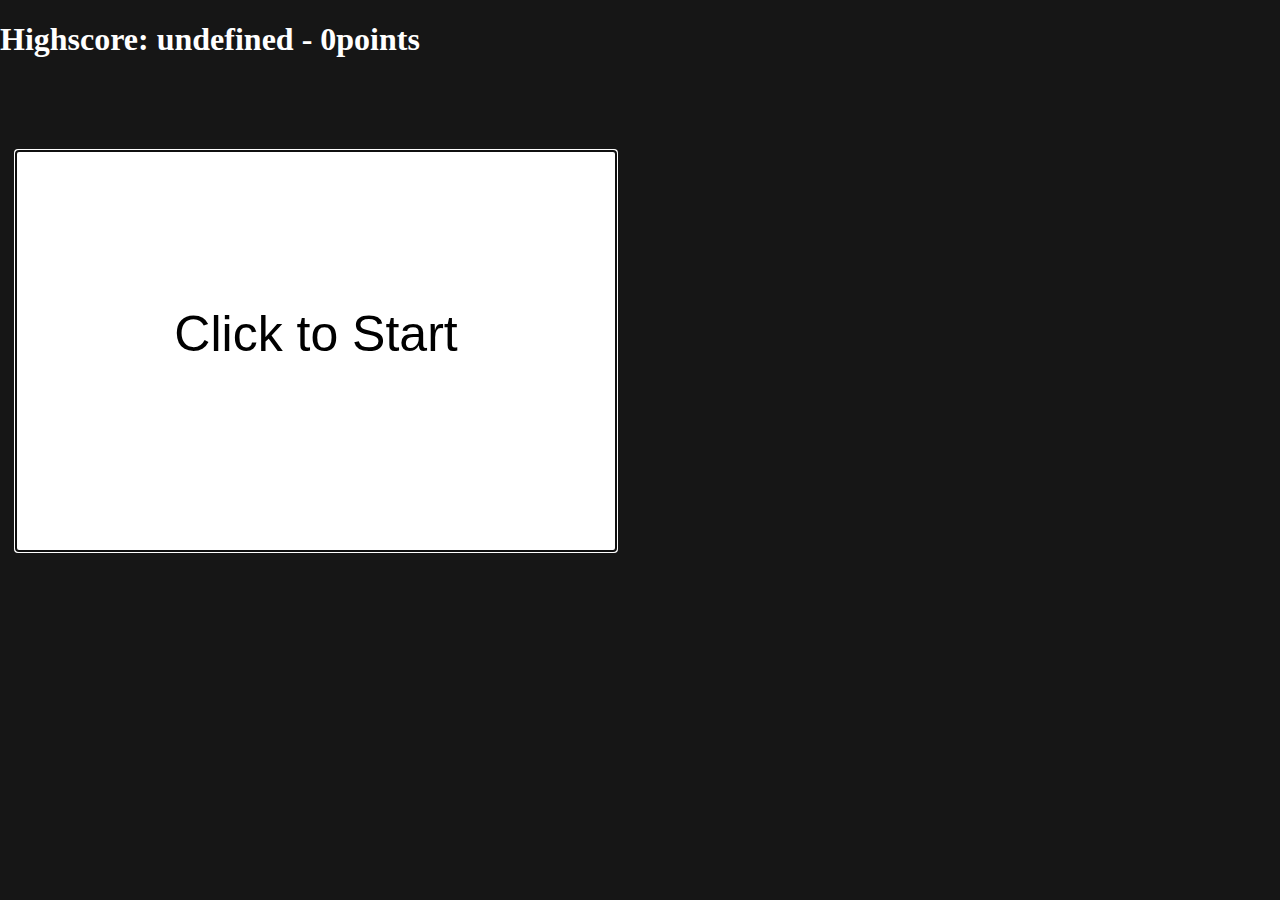
<file: 06. gyak/index.html>
<!DOCTYPE html>
<html lang="en">
<head>
    <meta charset="UTF-8">
    <meta http-equiv="X-UA-Compatible" content="IE=edge">
    <meta name="viewport" content="width=device-width, initial-scale=1.0">
    <link rel="stylesheet" href="style.css">
    <title>Document</title>
</head>
<body>
    <h1 id="highscore">Highscore: Gazsi - 14 pont</h1>
    <div id="setscore">
        <input type="text" id="nev">
        <button onclick="savingPoints()">Beállít</button>
    </div>
    <canvas id="canvas" width="600" height="400" tabindex="1"></canvas>
    <script src="script.js"></script>
</body>
</html>
</file>
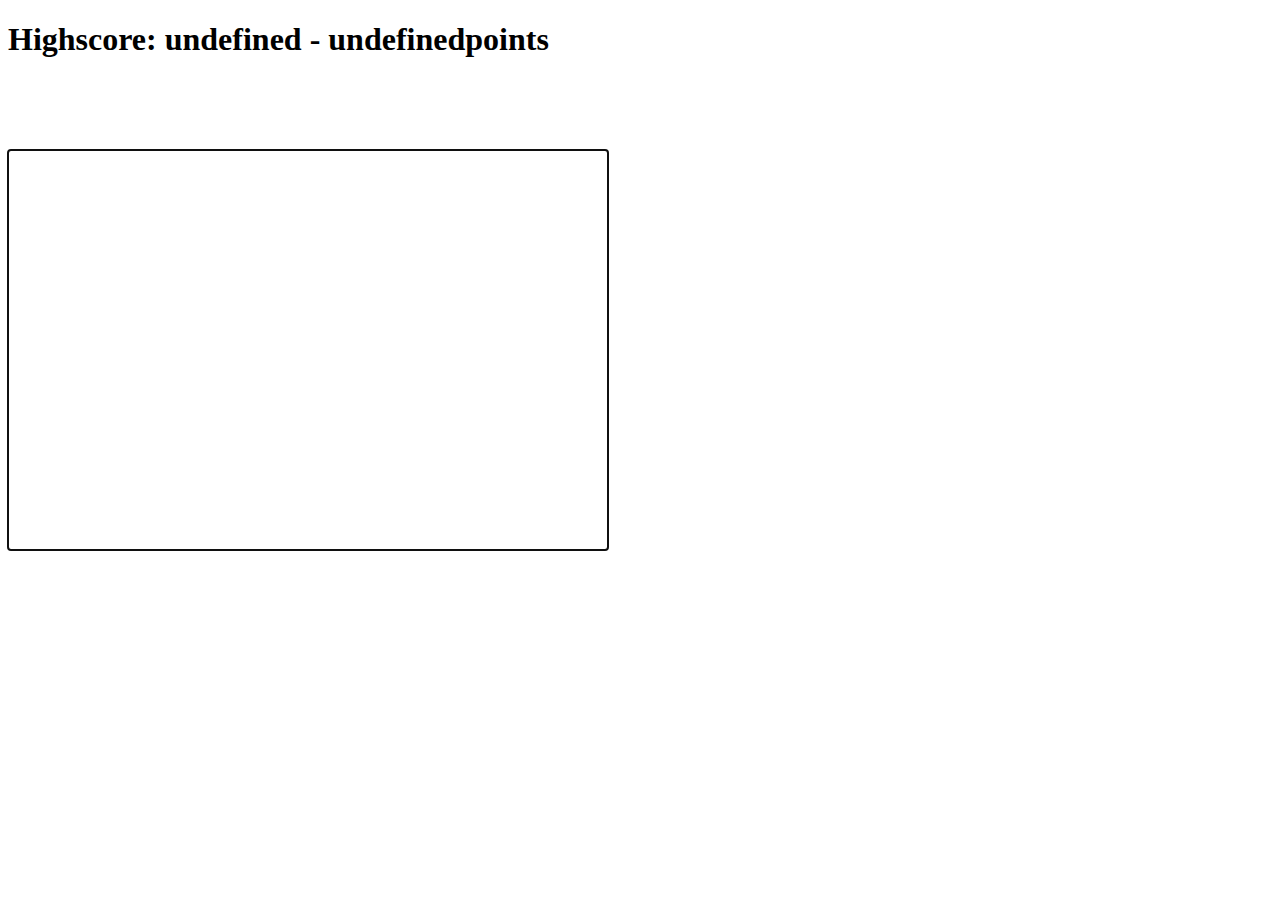
<file: JS csoportzh/index.html>
<!DOCTYPE html>
<html lang="en">
<head>
    <meta charset="UTF-8">
    <meta http-equiv="X-UA-Compatible" content="IE=edge">
    <meta name="viewport" content="width=device-width, initial-scale=1.0">
    <title>Document</title>
    <link rel="stylesheet" href="style.css">
</head>
<body>
    <h1>Highscore: Bendi - 1 points</h1>
    <div id="setscore">
        <input type="text" id="nevin">
        <button onclick="savingPoints()">Változtat storageben</button>
    </div>
    <div>
        <canvas id="canvas" width="600" height="400" tabindex="1"></canvas>
    </div>
    <script src="script.js"></script>
</body>
</html>
</file>
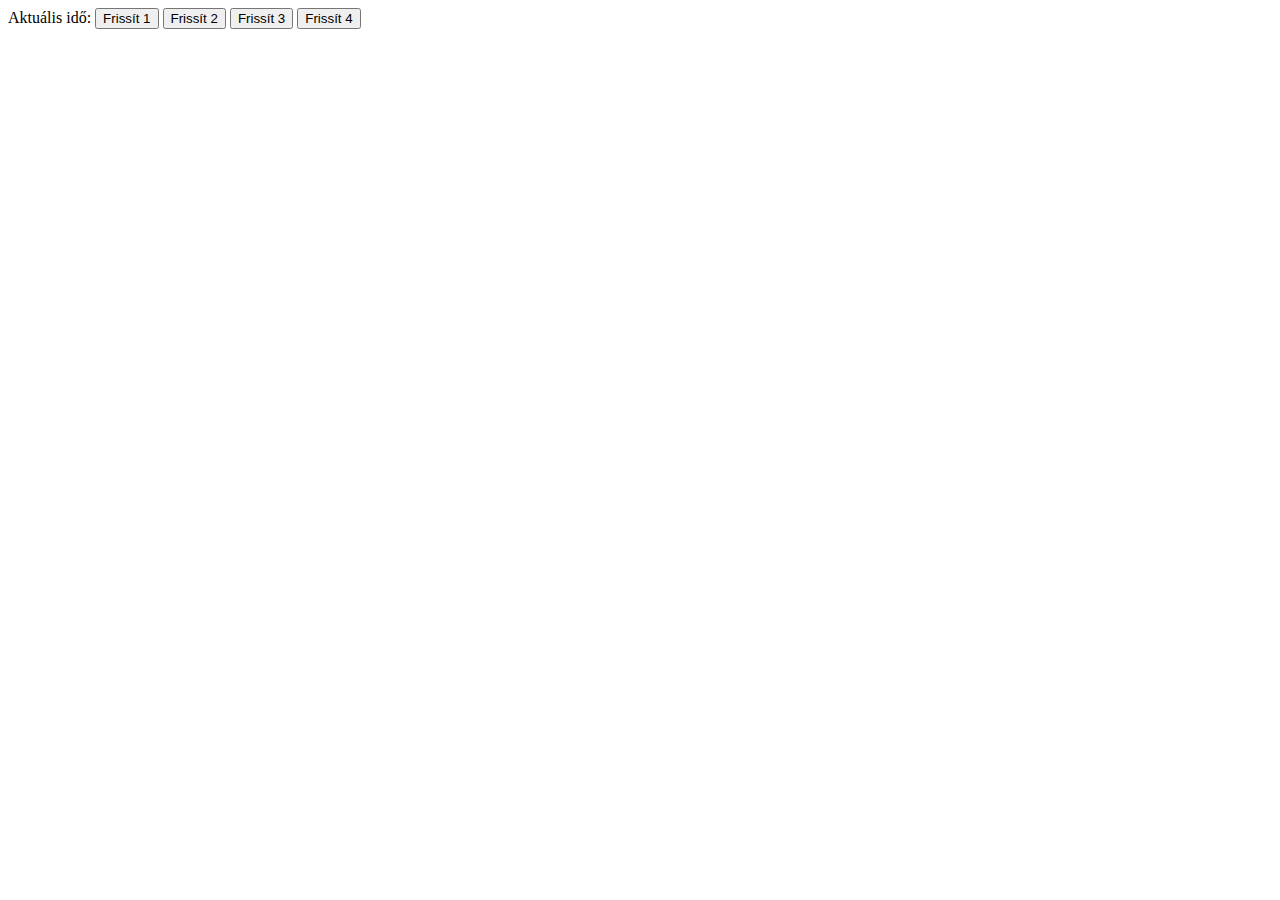
<file: 12. gyak/ajax/index.html>
<!DOCTYPE html>
<html lang="en">
<head>
    <meta charset="UTF-8">
    <meta http-equiv="X-UA-Compatible" content="IE=edge">
    <meta name="viewport" content="width=device-width, initial-scale=1.0">
    <title>Document</title>
</head>
<body>
    Aktuális idő: <span></span>
    <button id="b1">Frissít 1</button>
    <button id="b2">Frissít 2</button>
    <button id="b3">Frissít 3</button>
    <button id="b4">Frissít 4</button>

    <script src="script.js"></script>
</body>
</html>
</file>
<file: 06. gyak/style.css>
body {
    color: white;
    margin: 0;
    background-color: rgb(22, 22, 22);
  }
  canvas {
    margin-top: 70px;
    margin-left: 15px;
    border: 1px solid white;
  }
</file>
<file: JS csoportzh/style.css>
HTML CSS JSResult Skip Results Iframe
EDIT ON
body {
  color: white;
  margin: 0;
  background-color: black;
}
canvas {
  margin-top: 70px;
}
</file>
